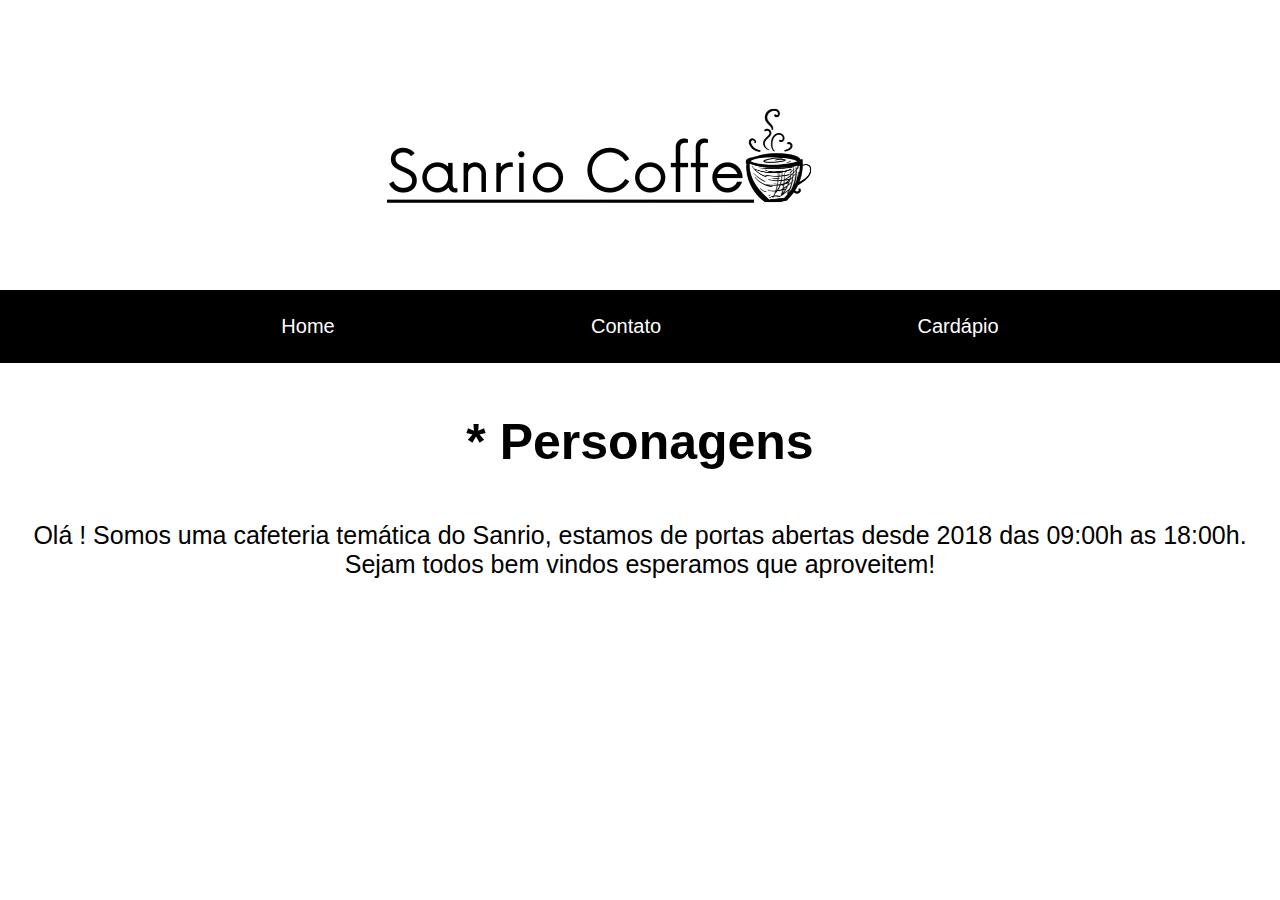
<file: index.html>
<!DOCTYPE html>
<html lang="en">
<head>
    <meta charset="UTF-8">
    <meta http-equiv="X-UA-Compatible" content="IE=edge">
    <meta name="viewport" content="width=device-width, initial-scale=1.0">
    <title>Sanrio Coffe</title>
    <link rel="stylesheet" href="style.css">
</head>
<body>
    <div class="logo">
        <img src="img/logo.png" alt="">
    </div>
    <header>
        <div class="cabecalho">
            <a href="index.html">Home</a>
            <a href="contato.html">Contato</a>
            <a href="cardapio.html">Cardápio</a>
        </div>
    </header>
    <section class="container">
        <div class="personagens">
            <h1>* Personagens</h1>
        </div>
        <div class="sobre">
            <p>Olá ! Somos uma cafeteria temática do Sanrio, estamos de portas abertas desde 2018 das 09:00h as 18:00h. Sejam todos bem vindos esperamos que aproveitem!</p>
        </div>
    </section>
</body>
</html>
</file>
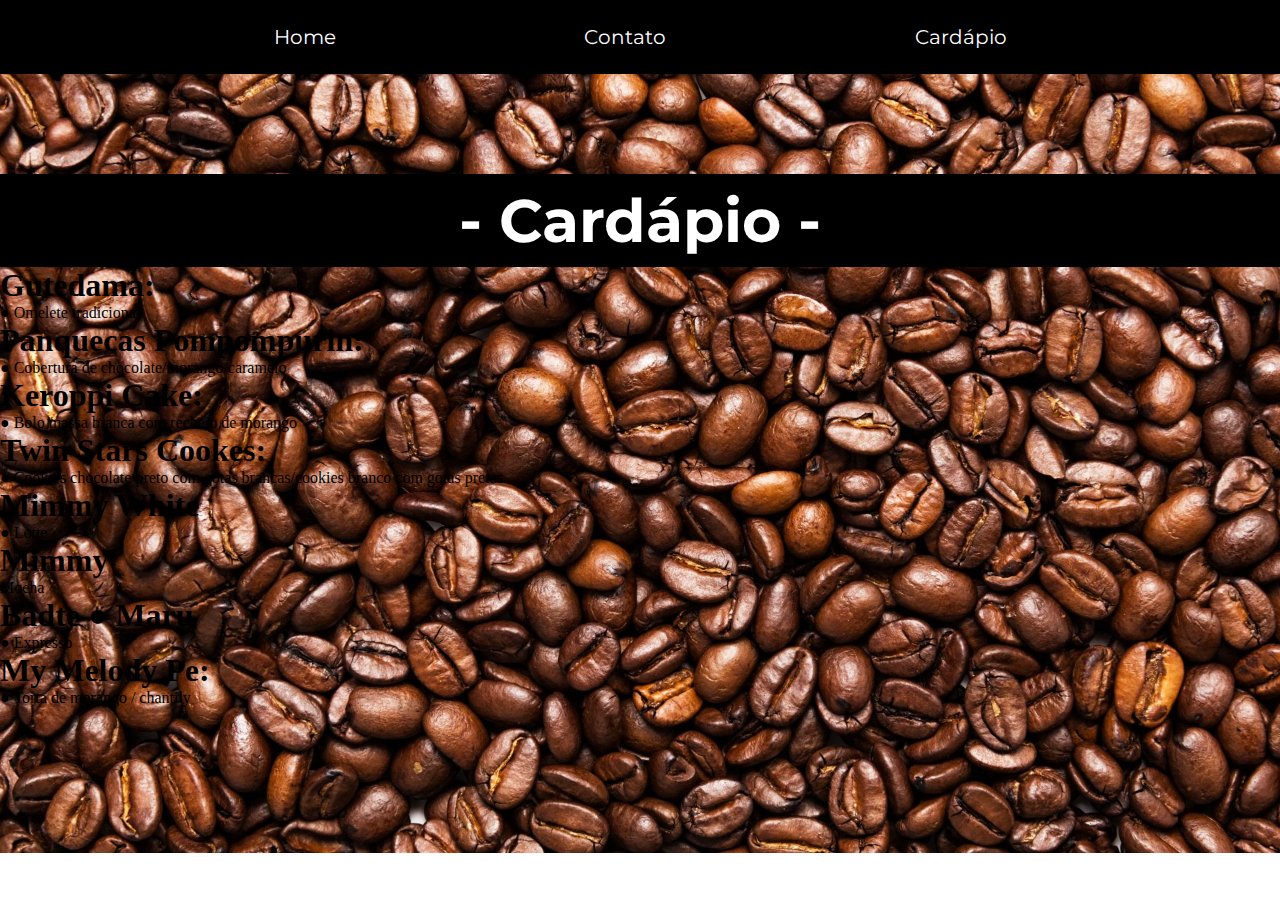
<file: cardapio.html>
<!DOCTYPE html>
<html lang="en">
<head>
    <meta charset="UTF-8">
    <meta http-equiv="X-UA-Compatible" content="IE=edge">
    <meta name="viewport" content="width=device-width, initial-scale=1.0">
    <title>Cardápio</title>
    <link rel="stylesheet" href="cardapio.css">
</head>
<body>
    <header>
        <div class="cabecalho">
            <a href="index.html">Home</a>
            <a href="contato.html">Contato</a>
            <a href="cardapio.html">Cardápio</a>
        </div>
    </header>
    <section>
        <div class="cardapio">
            <h1>- Cardápio -</h1>
        </div>
    <div class="cardapio2">
        <div class="part1">
            <div class="gutedama">
                <h1>Gutedama:</h1>
                <p>● Omelete tradicional</p>
            </div>
            <div class="panqueca">
                <h1>Panquecas Pompompurin:</h1>
                <p>● Cobertura de chocolate/morango/caramelo</p>
            </div>
        </div>
        <div class="part2">
            <div class="keroppi">
                <h1>Keroppi Cake:</h1>
                <p>● Bolo massa branca com recheio de morango</p>
            </div>
            <div class="twin">
                <h1>Twin Stars Cookes:</h1>
                <p>● Cookies chocolate preto com gotas brancas/cookies branco com gotas pretas</p>
            </div>
        </div>
        <div class="part3">
            <div class="mimmy-white">
                <h1>Mimmy White</h1>
                <p>● Lotte</p>
            </div>
            <div class="mimmy">
                <h1>Mimmy</h1>
                <p>Moeha</p>
            </div>
        </div>
        <div class="part4">
            <div class="badte">
                <h1>Badte ● Maru</h1>
                <p>● Expresso</p>
            </div>
            <div class="melody">
                <h1>My Melody Pe:</h1>
                <p>● Torta de morango / chantily</p>
            </div>
        </div>
    </div>
        
        

    </section>
</body>
</html>
</file>
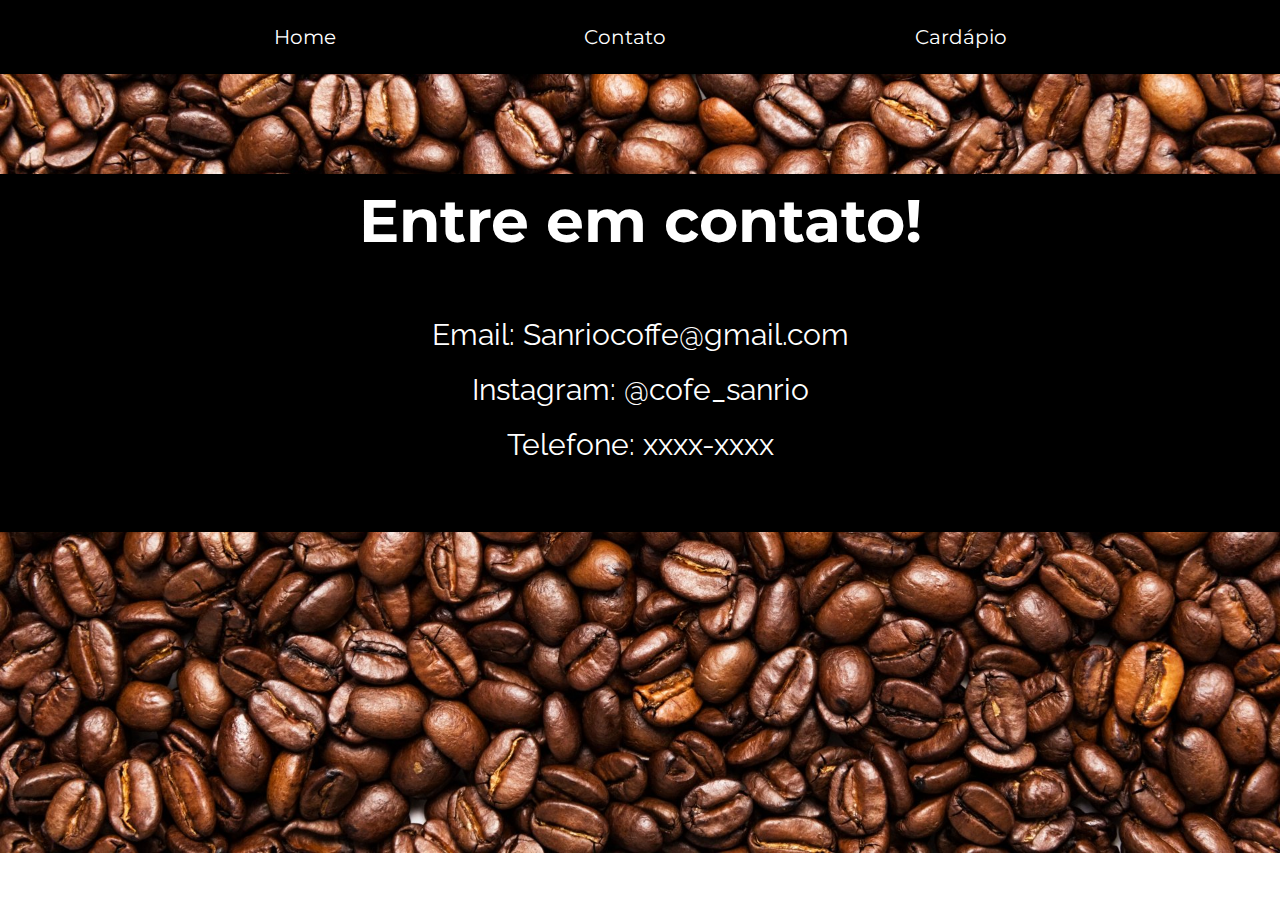
<file: contato.html>
<!DOCTYPE html>
<html lang="en">
<head>
    <meta charset="UTF-8">
    <meta http-equiv="X-UA-Compatible" content="IE=edge">
    <meta name="viewport" content="width=device-width, initial-scale=1.0">
    <title>Document</title>
    <link rel="stylesheet" href="contato.css">
</head>
<body>
    <header>
        <div class="cabecalho">
            <a href="index.html">Home</a>
            <a href="contato.html">Contato</a>
            <a href="cardapio.html">Cardápio</a>
        </div>
    </header>

    <section class="contato">
        <div class="title1">
            <h1>Entre em contato!</h1>
        </div>
        <div class="redes">
            <p>Email: Sanriocoffe@gmail.com</p>
            <p>Instagram: @cofe_sanrio</p>
            <p>Telefone: xxxx-xxxx</p>
        </div>
    </section>
</body>
</html>
</file>
<file: style.css>
* {
    margin: 0;
    padding: 0;
    box-sizing: border-box;
}

body {
    font-family: 'Montserrat', sans-serif;
}

img {
    max-width: 100%;
    height: auto;
    margin-left: 15%;
    margin-top: 50px;
}

.cabecalho {
    display: flex;
    justify-content: space-evenly;
    background-color: black;
    color: white;
    padding: 25px;
}

.cabecalho a {
    color: white;
    text-decoration: none;
    font-size: 20px;
}

.cabecalho a:hover {
    transform: scale(1.5);
    transition: 0.2s;
}

h1 {
    text-align: center;
    margin-top: 50px;
    margin-bottom: 50px;
    font-size: 50px;
    font-family: 'Montserrat', sans-serif;
}

.sobre {
    text-align: center;
    font-size: 25px;
    font-family: 'Raleway', sans-serif;
    font-weight: 300;
}

@media (max-width: 767px) {
    .cabecalho {
        flex-direction: column;
        align-items: center;
    }

    .cabecalho a {
        margin-bottom: 10px;
    }
    img {
        margin-left: 0;
    }
    
}
</file>
<file: cardapio.css>
@import url('https://fonts.googleapis.com/css2?family=Montserrat:ital,wght@0,100;0,200;0,300;0,400;0,500;0,600;0,700;0,800;0,900;1,100;1,200;1,300;1,400;1,500;1,600;1,700;1,800;1,900&family=Raleway:ital,wght@0,100;0,200;0,300;0,400;0,500;0,600;0,700;0,800;0,900;1,100;1,200;1,300;1,400;1,500;1,600;1,700;1,800;1,900&display=swap');

* {
    margin: 0;
    box-sizing: border-box;
}

body {
    background: url(/img/fundo.jpeg);
    background-position: center center;
    background-size: cover;
    background-position-y: 0px;
    background-repeat: no-repeat;
}

.cabecalho {
    display: flex;
    background-color: black;
    color: white;
    justify-content: space-evenly;
    padding: 25px;
}

a {
    color: white;
    text-decoration: none;
    font-size: 20px;
    font-family: 'Montserrat', sans-serif;
}

a:hover {
    scale: 1.5;
    transition: 0.2s;
}

.cardapio {
    text-align: center;
    font-family: 'Montserrat', sans-serif;
    padding: 10px;
    margin-top: 100px;
    font-size: 30px;
    background-color: black;
    color: white;
    font-weight: 400;
}

.cardapio-container {
    display: grid;
    grid-template-columns: repeat(auto-fit, minmax(250px, 1fr));
    gap: 20px;
    padding: 20px;
}

.cardapio-item {
    background-color: black;
    color: white;
    padding: 20px;
    font-family: 'Raleway', sans-serif;
}

.cardapio-item h1 {
    font-size: 24px;
    margin-bottom: 10px;
}

.cardapio-item p {
    font-size: 18px;
}

@media (max-width: 768px) {
    .cabecalho {
        flex-direction: column;
        align-items: center;
    }

    .cardapio-container {
        grid-template-columns: 1fr;
    }
}
</file>
<file: contato.css>
@import url('https://fonts.googleapis.com/css2?family=Montserrat:ital,wght@0,100;0,200;0,300;0,400;0,500;0,600;0,700;0,800;0,900;1,100;1,200;1,300;1,400;1,500;1,600;1,700;1,800;1,900&family=Raleway:ital,wght@0,100;0,200;0,300;0,400;0,500;0,600;0,700;0,800;0,900;1,100;1,200;1,300;1,400;1,500;1,600;1,700;1,800;1,900&display=swap');

*{
    margin: 0;
    box-sizing: border-box;
}

body{
    background:  url(/img/fundo.jpeg);
    background-position: center center;
    background-size: cover;
    background-position-y: 0px;
    background-repeat: no-repeat;
}

.cabecalho{
    display: flex;
    background-color: black;
    color: white;
    justify-content: space-evenly;
    padding: 25px;
}

a{
    color: white;
    text-decoration: none;
    font-size: 20px;
    font-family: 'Montserrat', sans-serif;
}

a:hover{
    scale: 1.5;
    transition: 0.2s;
}

.contato{
    text-align: center;
    font-family: 'Montserrat', sans-serif;
    padding: 10px;
    margin-top: 100px;
    font-size: 30px;
    background-color: black;
    color: white;
    font-weight: 400;
}

.redes{
    padding: 50px;
}

p{
    padding: 10px;
    font-family: 'Raleway', sans-serif;
}

@media (max-width: 768px) {
    .cabecalho {
        flex-direction: column;
        align-items: center;
    }

    .cabecalho a {
        margin-bottom: 10px;
    }

    .contato {
        margin-top: 50px;
        font-size: 24px;
    }

    .redes {
        padding: 20px;
    }
}
</file>
